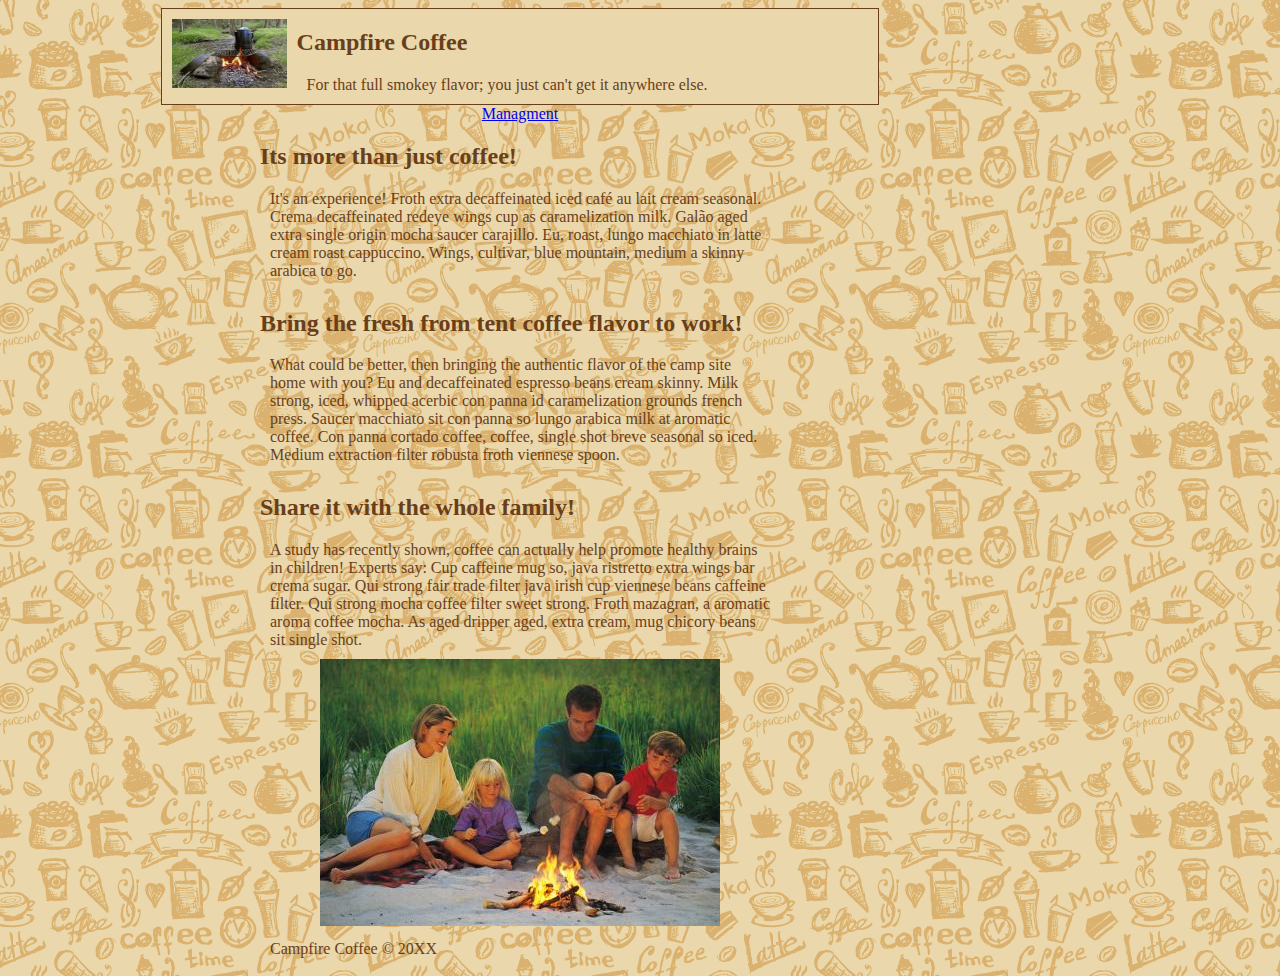
<file: index.html>
<!DOCTYPE html>
<html>
  <head>
    <meta charset="utf-8">
    <title>Campfire-Coffee</title>
    <link rel="stylesheet" type="text/css" href="indexstyle.css">
  </head>
  <body>
    <header class="flex-full">
      <img id = "graphic-one"src="Pics/campfire-coffee.jpg" alt="" />
      <section class = "header-text">
        <h2>Campfire Coffee</h2>
        <p>For that full smokey flavor; you just can't get it anywhere else.</p>
      </section>
    </header>
    <body>
      <a href="data.html">Managment</a>
      <section class = "bulk">
        <h2> Its more than just coffee!</h2>
        <p>
          It's an experience! Froth extra decaffeinated iced café au lait cream seasonal. Crema decaffeinated redeye wings cup as caramelization milk. Galão aged extra single origin mocha saucer carajillo. Eu, roast, lungo macchiato in latte cream roast cappuccino. Wings, cultivar, blue mountain, medium a skinny arabica to go.

        </p>
      </section>
      <section class = "bulk">
        <h2>Bring the fresh from tent coffee flavor to work!</h2>
        <p>
          What could be better, then bringing the authentic flavor of the camp site home with you? Eu and decaffeinated espresso beans cream skinny. Milk strong, iced, whipped acerbic con panna id caramelization grounds french press. Saucer macchiato sit con panna so lungo arabica milk at aromatic coffee. Con panna cortado coffee, coffee, single shot breve seasonal so iced. Medium extraction filter robusta froth viennese spoon.
        </p>
      </section>
      <section class = "bulk">
        <h2>Share it with the whole family!</h2>
        <p>
          A study has recently shown, coffee can actually help promote healthy brains in children! Experts say: Cup caffeine mug so, java ristretto extra wings bar crema sugar. Qui strong fair trade filter java irish cup viennese beans caffeine filter. Qui strong mocha coffee filter sweet strong. Froth mazagran, a aromatic aroma coffee mocha. As aged dripper aged, extra cream, mug chicory beans sit single shot.
        </p>
      </section>
      <section>
        <img src="Pics/campfire-family.jpg" alt="" />
      </section>
    </body>
    <footer>
      <p>Campfire Coffee &copy; 20XX</p>
    </footer>
  </body>
</html>
</file>
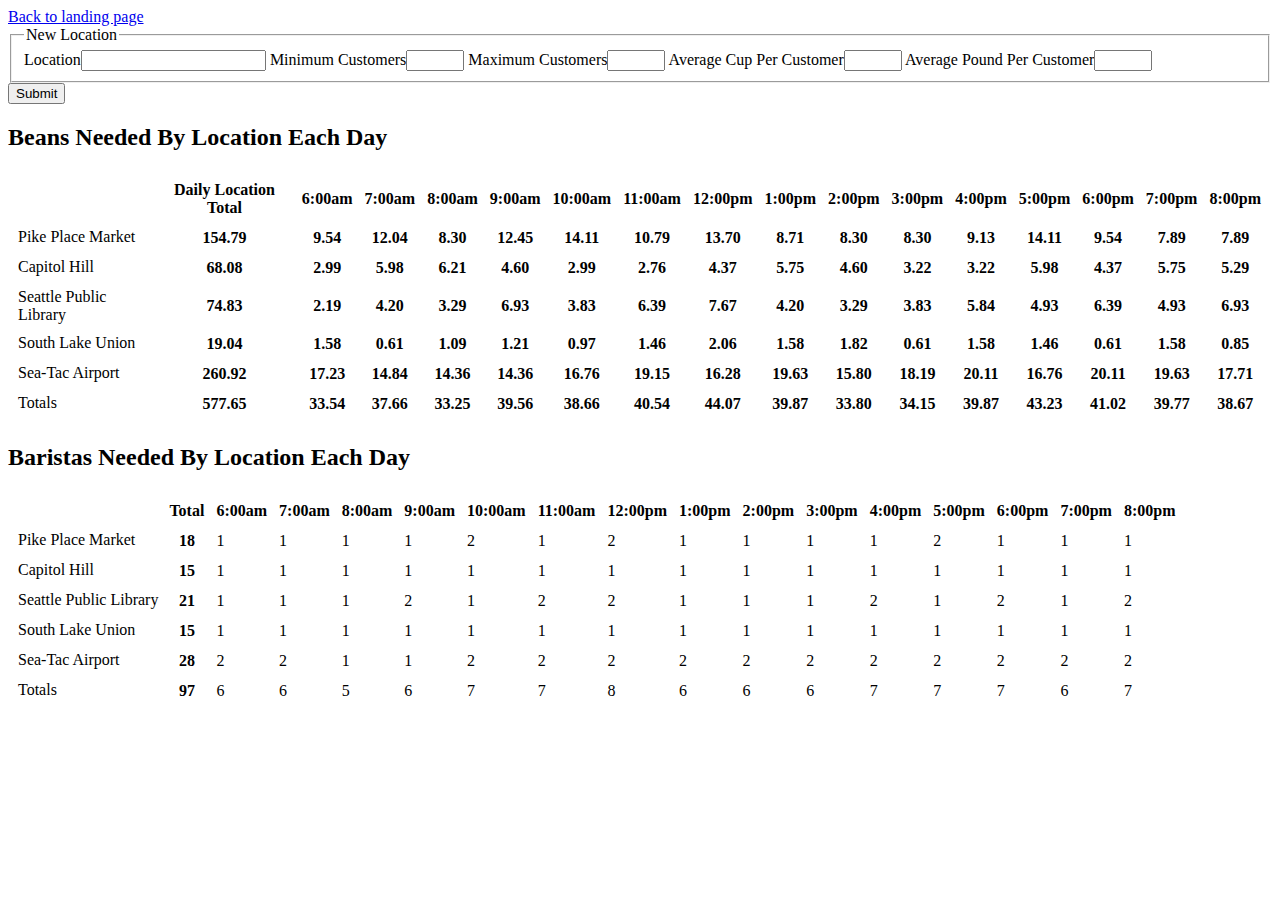
<file: data.html>
<!DOCTYPE html>
<html>
  <head>
    <meta charset="utf-8">
    <title>Data for CFC</title>
    <link rel="stylesheet" type="text/css" href="datastyle.css">
  </head>
  <body>
    <a href="index.html">Back to landing page</a>
    <form id= "coffee-shop-locations">
      <fieldset>
        <legend>New Location</legend>
        <label>Location<input type="text" id="location" name="location"></label>
        <label>Minimum Customers<input class= "input_number" type="text" id='minCustomer' name='minCustomer'></label>
        <label>Maximum Customers<input class= "input_number" type="text" id='maxCustomer' name='maxCustomer'></label>
        <label>Average Cup Per Customer<input class= "input_number" type="text" id="averageCup" name="averageCup"></label>
        <label>Average Pound Per Customer<input class= "input_number" type="text" id="averagePound" name="averagePound"></label>
      </fieldset>
      <input type="submit" id='submit'>
    </form>
    <section class = "tables">
      <h2>Beans Needed By Location Each Day</h2>
      <table id = "cfc-data-table"></table>
      <h2>Baristas Needed By Location Each Day</h2>
      <table id = "cfc-employee-table"></table>
    </section>
    <script type="text/javascript" src ='app.js'></script>
  </body>
</html>
</file>
<file: indexstyle.css>
html {
 width: 100%
}

body {
  display: flex;
  align-items: center;
  flex-direction: column;
  background-color: #EAD7AB;
  color: #693F1A;
  width: 80%;
  background-image: url(Pics/Background-tile.png);
}

header {
  border: solid 1px #693F1A;
  background-color: #EAD7AB;
  width: 70%;
  display: flex;
  flex-direction: row;
}

main {

}

footer {

}

p {
  margin: 10px;
  width: 500px;
}

.bulk {

}

.header-text {

}

#graphic-one{
  padding: 10px;
  width: 115px;
  height: 69px;
}
</file>
<file: datastyle.css>
table, tr, th {
  border-spacing: 10px;
}
.input_number {
  width: 50px;
}
</file>
